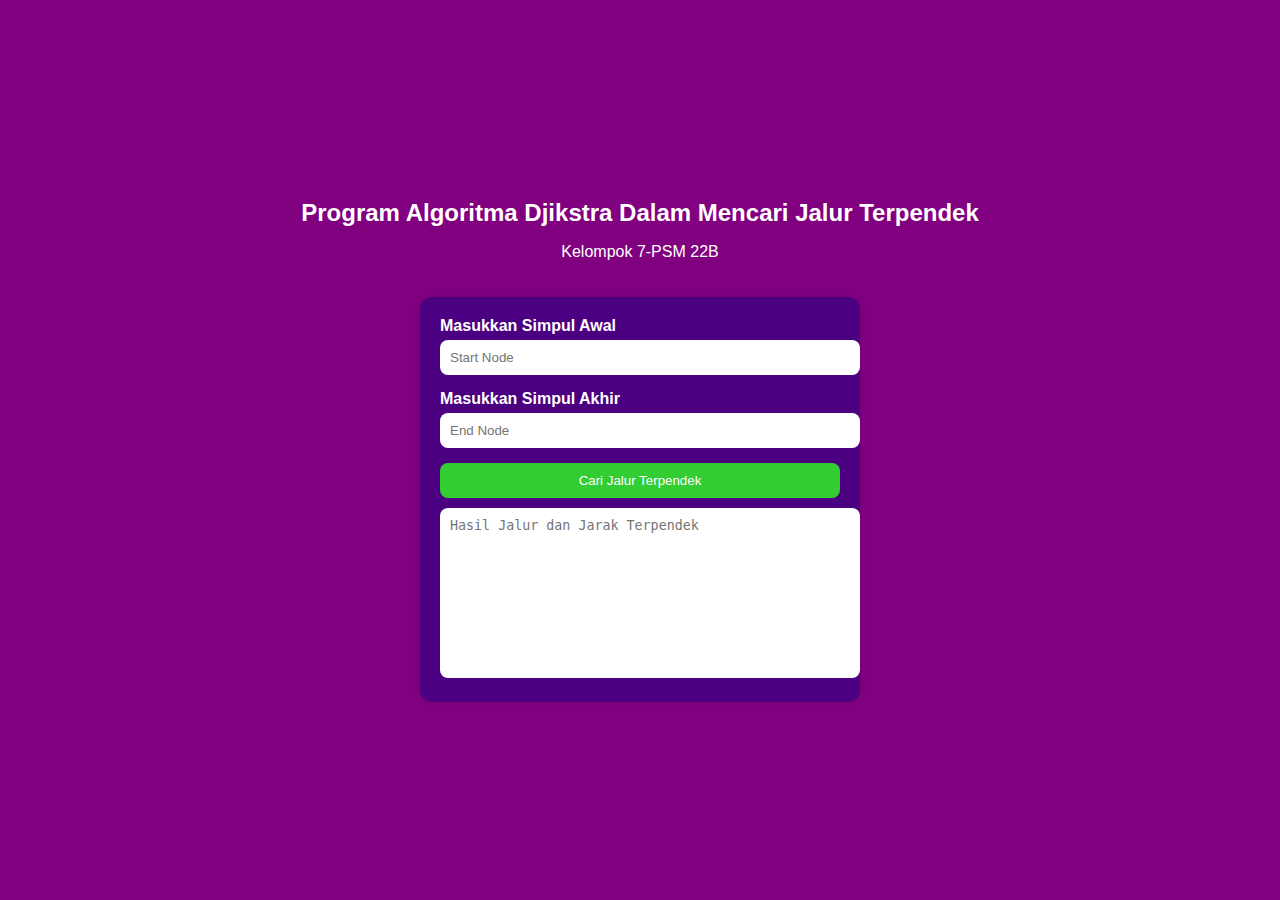
<file: index.html>
<!DOCTYPE html>
<html lang="id">
<head>
    <meta charset="UTF-8">
    <meta name="viewport" content="width=device-width, initial-scale=1.0">
    <title>Program Algoritma Djikstra Dalam Mencari Jalur Terpendek Kelompok 7</title>
    <style>
        body {
            font-family: Arial, sans-serif;
            background-color: #800080; /* Warna ungu */
            margin: 0;
            padding: 0;
            color: #fff; /* Warna teks putih */
            display: flex;
            flex-direction: column;
            align-items: center;
            justify-content: center;
            height: 100vh;
        }
        header {
            text-align: center;
            margin-bottom: 20px;
        }
        header h1 {
            font-size: 1.5em;
            margin: 0;
        }
        #pembungkus {
            width: 90%;
            max-width: 400px;
            padding: 20px;
            background-color: #4B0082; /* Warna ungu tua */
            border-radius: 12px;
            box-shadow: 0 0 10px rgba(0, 0, 0, 0.1);
        }
        form label {
            display: block;
            margin-bottom: 5px;
            font-weight: bold;
        }
        form input {
            width: 100%;
            margin-bottom: 15px;
            padding: 10px;
            border: none;
            border-radius: 8px;
        }
        form .button {
            width: 100%;
            padding: 10px;
            background-color: #32CD32; /* Warna hijau */
            color: #fff;
            border: none;
            border-radius: 8px;
            cursor: pointer;
        }
        form .button:hover {
            background-color: #228B22; /* Warna hijau gelap */
        }
        #hasilJalurDijkstra {
            width: 100%;
            height: 150px;
            margin-top: 10px;
            padding: 10px;
            border: none;
            border-radius: 8px;
            background-color: #FFF; /* Warna latar textarea putih */
            color: #000; /* Warna teks hitam */
            resize: none;
        }
    </style>
</head>
<body>

    <header>
        <h1>Program Algoritma Djikstra Dalam Mencari Jalur Terpendek</h1>
        <p>Kelompok 7-PSM 22B</p>
    </header>

    <div id="pembungkus">
        <form method="post" name="formDijkstra" onsubmit="findShortestPath(); return false;">
            <label>Masukkan Simpul Awal</label>
            <input type="text" name="startNode" placeholder="Start Node" required>

            <label>Masukkan Simpul Akhir</label>
            <input type="text" name="endNode" placeholder="End Node" required>

            <button type="submit" class="button">Cari Jalur Terpendek</button>
        </form>
        <textarea id="hasilJalurDijkstra" readonly placeholder="Hasil Jalur dan Jarak Terpendek"></textarea>
    </div>

    <script>
        class Dijkstra {
            constructor(simpul, graf) {
                this.simpul = simpul;
                this.graf = graf;
            }

            mencari_rute(start, end) {
                let unvisited_simpul = {};
                for (let n of this.simpul) {
                    unvisited_simpul[n] = Infinity;
                }
                unvisited_simpul[start] = 0;

                let visited_simpul = {};
                let parents = {};

                while (Object.keys(unvisited_simpul).length > 0) {
                    let min_vertex = Object.keys(unvisited_simpul).reduce((a, b) => unvisited_simpul[a] < unvisited_simpul[b] ? a : b);

                    if (min_vertex === end) {
                        visited_simpul[min_vertex] = unvisited_simpul[min_vertex];
                        break;
                    }

                    for (let [neighbour, weight] of Object.entries(this.graf[min_vertex] || {})) {
                        if (neighbour in visited_simpul) {
                            continue;
                        }

                        let jalur_baru = unvisited_simpul[min_vertex] + weight;
                        if (jalur_baru < unvisited_simpul[neighbour]) {
                            unvisited_simpul[neighbour] = jalur_baru;
                            parents[neighbour] = min_vertex;
                        }
                    }

                    visited_simpul[min_vertex] = unvisited_simpul[min_vertex];
                    delete unvisited_simpul[min_vertex];
                }

                return [parents, visited_simpul];
            }

            static jalur_dilewati(parents, start, end) {
                let jalur = [end];
                while (true) {
                    let key = parents[jalur[0]];
                    jalur.unshift(key);
                    if (key === start) {
                        break;
                    }
                }
                return jalur;
            }

            static cetak_jalur_dan_jarak(jalur, graf) {
                let total_jarak = 0;
                let hasil = [];
                for (let i = 0; i < jalur.length - 1; i++) {
                    let simpul_asal = jalur[i];
                    let simpul_tujuan = jalur[i + 1];
                    let jarak = graf[simpul_asal][simpul_tujuan];
                    hasil.push(`${simpul_asal} -> ${simpul_tujuan} : ${jarak}`);
                    total_jarak += jarak;
                }
                hasil.push(`Total jarak: ${total_jarak.toFixed(2)}`);
                return hasil;
            }
        }

        const input_simpul = ['A', 'B', 'C', 'D', 'E', 'F', 'G', 'H', 'I', 'J', 'K', 'L', 'M', 'N', 'O', 'P',
                             'Q', 'R', 'S', 'T', 'U', 'V', 'W', 'X', 'Y', 'Z', 'AA', 'BB', 'CC', 'DD', 'EE',
                             'FF', 'GG', 'HH', 'II', 'JJ', 'KK', 'LL', 'MM', 'NN', 'OO', 'PP', 'QQ', 'RR',
                             'SS', 'TT', 'UU', 'VV', 'WW', 'XX', 'YY', 'ZZ', 'AAA', 'BBB', 'CCC', 'DDD', 'EEE',
                             'FFF', 'GGG', 'HHH', 'III', 'JJJ'];

        const input_graf = {
            'A': {'B': 0.452},
              'B': {'A': 0.452, 'C': 0.261, 'G': 0.417},
              'C': {'B': 0.261, 'D': 0.311, 'F': 0.412},
              'D': {'C': 0.311, 'E': 0.412},
              'E': {'D': 0.412, 'F': 0.304, 'H': 0.523},
              'F': {'C': 0.412, 'E': 0.304, 'G': 0.267},
              'G': {'B': 0.418, 'F': 0.267, 'I': 0.515},
              'H': {'E': 0.523, 'I': 0.587, 'J': 0.180},
              'I': {'G': 0.515, 'H': 0.587, 'K': 0.190},
              'J': {'H': 0.180, 'K': 0.580, 'I': 0.175},
              'K': {'I': 0.190, 'J': 0.580, 'M': 0.166},
              'L': {'J': 0.175, 'M': 0.591, 'N': 0.060},
              'M': {'K': 0.166, 'L': 0.591, 'O': 0.060},
              'N': {'L': 0.060, 'O': 0.585, 'P': 0.110},
              'O': {'M': 0.060, 'N': 0.585, 'Q': 0.057},
              'P': {'N': 0.110, 'Q': 0.585, 'R': 0.142},
              'Q': {'O': 0.057, 'P': 0.585, 'S': 0.142},
              'R': {'P': 0.142, 'S': 0.587, 'T': 0.154},
              'S': {'Q': 0.142, 'R': 0.587, 'U': 0.141},
              'T': {'R': 0.154, 'U': 0.587, 'V': 0.052},
              'U': {'S': 0.141, 'T': 0.587, 'W': 0.065},
              'V': {'T': 0.052, 'W': 0.574, 'X': 0.219},
              'W': {'U': 0.065, 'V': 0.574, 'Y': 0.165},
              'X': {'V': 0.219, 'Y': 0.580, 'CC': 0.924},
              'Y': {'W': 0.165, 'X': 0.580},
              'Z': {'H': 1.600, 'AA': 0.486, 'BB': 0.661},
              'AA': {'Z': 0.486, 'BB': 0.439, 'FF': 0.500},
              'BB': {'Z': 0.661, 'AA': 0.439, 'EE': 0.955},
              'CC': {'X': 0.924, 'DD': 0.208},
              'DD': {'CC': 0.208, 'EE': 0.671},
              'EE': {'DD': 0.671, 'BB': 0.955, 'OO': 1.800},
              'FF': {'AA': 0.500, 'GG': 0.369},
              'GG': {'FF': 0.369, 'HH': 0.316},
              'HH': {'GG': 0.316, 'II': 0.347},
              'II': {'HH': 0.347, 'JJ': 0.181},
              'JJ': {'II': 0.181, 'KK': 0.331},
              'KK': {'JJ': 0.331, 'LL': 0.807},
              'LL': {'KK': 0.807, 'MM': 0.312, 'RR': 0.867},
              'MM': {'LL': 0.312, 'NN': 0.410},
              'NN': {'MM': 0.410, 'OO': 1.200},
              'OO': {'EE': 1.800, 'NN': 1.200, 'PP': 0.837},
              'PP': {'OO': 0.837, 'QQ': 0.636},
              'QQ': {'PP': 0.636, 'CCC': 0.593},
              'RR': {'LL': 0.867, 'SS': 0.914, 'WW': 0.660},
              'SS': {'RR': 0.914, 'TT': 1.000, 'VV': 0.562},
              'TT': {'SS': 1.000, 'UU': 0.634},
              'UU': {'TT': 0.634, 'VV': 1.300, 'XX': 0.172},
              'VV': {'SS': 0.562, 'UU': 1.300, 'WW': 0.881, 'AAA': 0.874},
              'WW': {'RR': 0.660, 'VV': 0.881, 'BBB': 0.849},
              'XX': {'UU': 0.172, 'YY': 1.700, 'ZZ': 0.812},
              'YY': {'XX': 1.700, 'GGG': 1.700},
              'ZZ': {'XX': 0.812, 'AAA': 1.070, 'EEE': 1.060},
              'AAA': {'VV': 0.874, 'ZZ': 1.070, 'BBB': 0.886},
              'BBB': {'WW': 0.849, 'CCC': 0.548},
              'CCC': {'QQ': 0.593, 'BBB': 0.548, 'DDD': 0.526},
              'DDD': {'CCC': 0.526, 'EEE': 2.000},
              'EEE': {'ZZ': 1.060, 'DDD': 2.000, 'FFF': 0.854},
              'FFF': {'EEE': 0.854, 'GGG': 1.200},
              'GGG': {'YY': 1.700, 'FFF': 1.200, 'HHH': 1.100},
              'HHH': {'GGG': 1.100, 'III': 1.900},
              'III': {'HHH': 1.900, 'JJJ': 0.207},
              'JJJ': {'III': 0.207}
        };

        function findShortestPath() {
            const startNode = document.forms['formDijkstra']['startNode'].value;
            const endNode = document.forms['formDijkstra']['endNode'].value;

            const dijkstra = new Dijkstra(input_simpul, input_graf);
            const [parents, distances] = dijkstra.mencari_rute(startNode, endNode);
            const jalur = Dijkstra.jalur_dilewati(parents, startNode, endNode);
            const hasil = Dijkstra.cetak_jalur_dan_jarak(jalur, input_graf);

            document.getElementById('hasilJalurDijkstra').value = hasil.join('\n');
        }
    </script>
</body>
</html>
</file>
